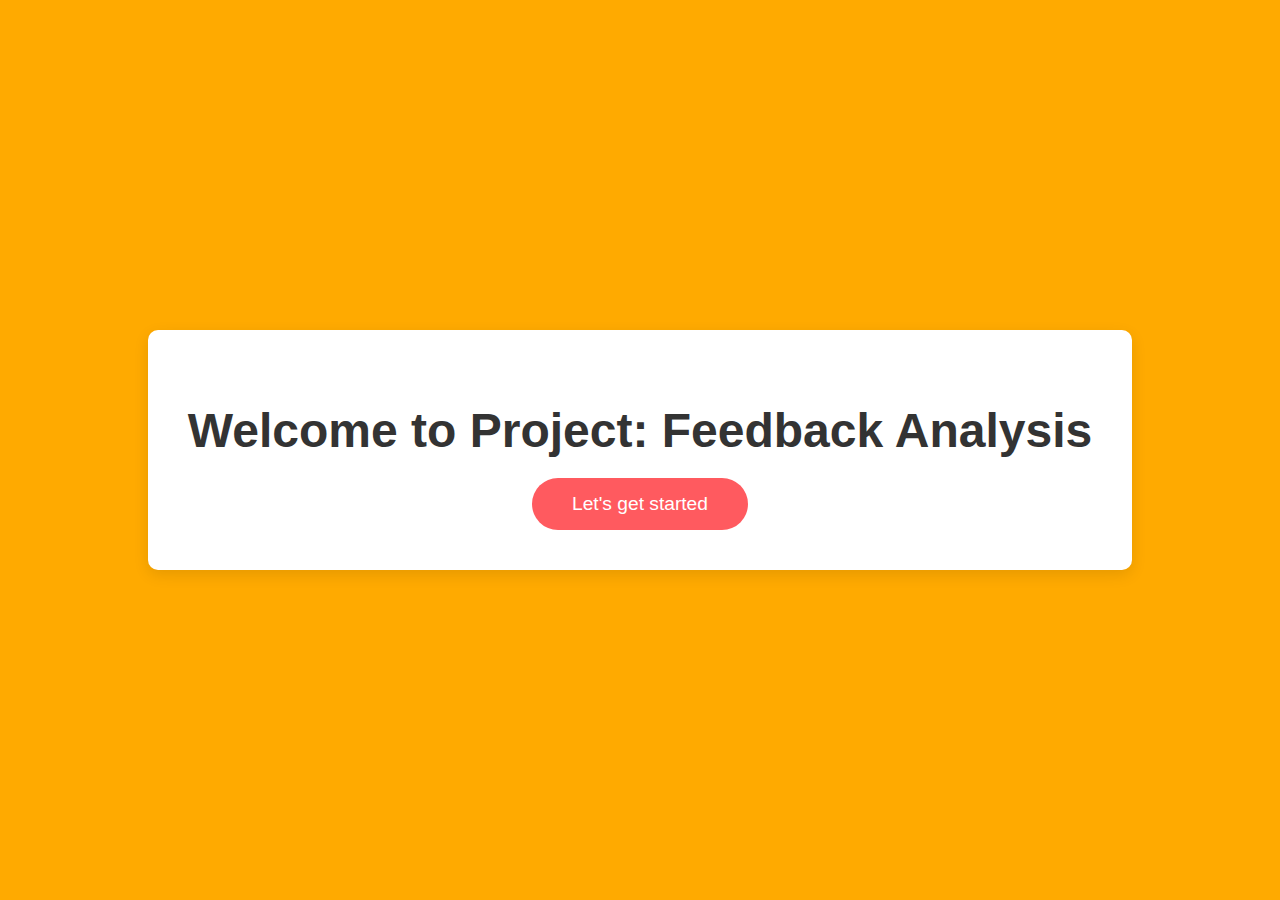
<file: index.html>
<!DOCTYPE html>
<html lang="en">
<head>
    <meta charset="UTF-8">
    <meta name="viewport" content="width=device-width, initial-scale=1.0">
    <title>Welcome to Feedback Analysis</title>
    <link rel="stylesheet" href="styles.css">
</head>
<body>
    <div class="container">
        <h1>Welcome to Project: Feedback Analysis</h1>
        <a href="feedback_analysis.html" class="button">Let's get started</a>
    </div>
</body>
</html>
</file>
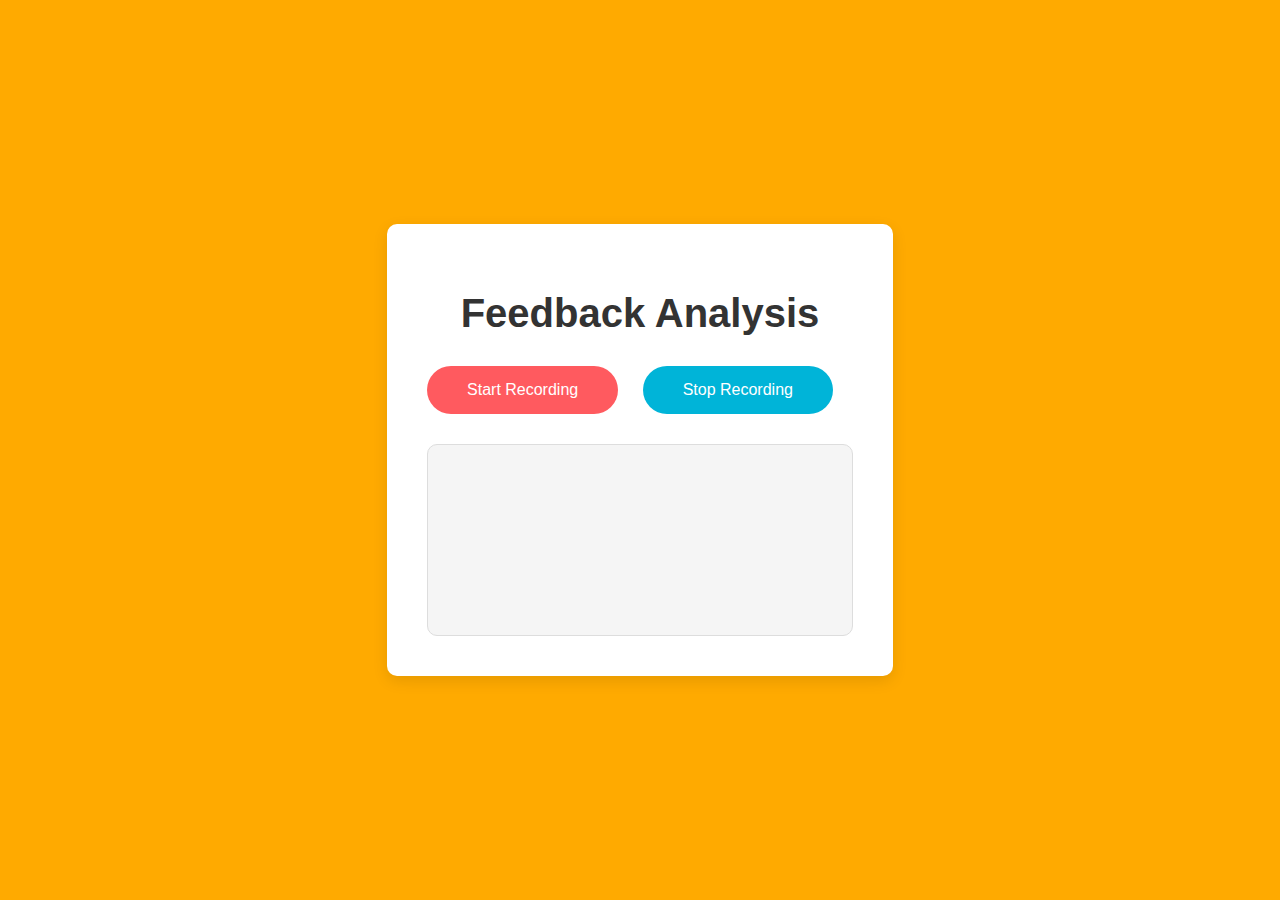
<file: feedback_analysis.html>
<!DOCTYPE html>
<html lang="en">
<head>
    <meta charset="UTF-8">
    <meta name="viewport" content="width=device-width, initial-scale=1.0">
    <title>Feedback Analysis</title>
    <link rel="stylesheet" href="feedback_styles.css">
</head>
<body>
    <div class="container">
        <h1>Feedback Analysis</h1>
        <button id="startButton" class="recordButton">Start Recording</button>
        <button id="stopButton" class="recordButton stop">Stop Recording</button>
        <div id="output" class="outputText"></div>
    </div>
    <script src="script.js"></script>
</body>
</html>
</file>
<file: styles.css>
body {
    font-family: Arial, sans-serif;
    background-color: #ffaa00;
    margin: 0;
    padding: 0;
    display: flex;
    justify-content: center;
    align-items: center;
    height: 100vh;
    overflow: hidden;
}

.container {
    text-align: center;
    background-color: #ffffff;
    border-radius: 10px;
    padding: 40px;
    box-shadow: 0 5px 15px rgba(0, 0, 0, 0.1);
    animation: slideInDown 1s ease;
}

h1 {
    font-size: 3rem;
    color: #333333;
    margin-bottom: 20px;
}

.subtitle {
    font-size: 1.5rem;
    color: #666666;
    margin-bottom: 40px;
}

.button {
    display: inline-block;
    padding: 15px 40px;
    background-color: #ff5a5f;
    color: #ffffff;
    text-decoration: none;
    border-radius: 30px;
    font-size: 1.2rem;
    cursor: pointer;
    transition: background-color 0.3s ease;
}

.button:hover {
    background-color: #8f6e9e;
}

@keyframes slideInDown {
    from {
        transform: translateY(-100%);
    }
    to {
        transform: translateY(0);
    }
}
</file>
<file: feedback_styles.css>
body {
    font-family: Arial, sans-serif;
    background-color: #ffaa00;
    margin: 0;
    padding: 0;
    display: flex;
    justify-content: center;
    align-items: center;
    height: 100vh;
}

.container {
    text-align: center;
    background-color: #ffffff;
    border-radius: 10px;
    padding: 40px;
    box-shadow: 0 5px 15px rgba(0, 0, 0, 0.1);
}

h1 {
    font-size: 2.5rem;
    color: #333333;
    margin-bottom: 30px;
}

.recordButton {
    display: inline-block;
    padding: 15px 40px;
    background-color: #ff5a5f;
    color: #ffffff;
    border: none;
    border-radius: 30px;
    font-size: 1rem;
    cursor: pointer;
    transition: background-color 0.3s ease;
    margin-right: 20px;
}

.recordButton.stop {
    background-color: #00b4d8;
}

.recordButton:hover {
    background-color: #8f6e9e;
}

.outputText {
    margin-top: 30px;
    padding: 20px;
    background-color: #f5f5f5;
    border: 1px solid #dddddd;
    border-radius: 10px;
    min-height: 150px;
    font-size: 1rem;
    color: #333333;
    text-align: left;
    overflow-y: auto;
}
</file>
